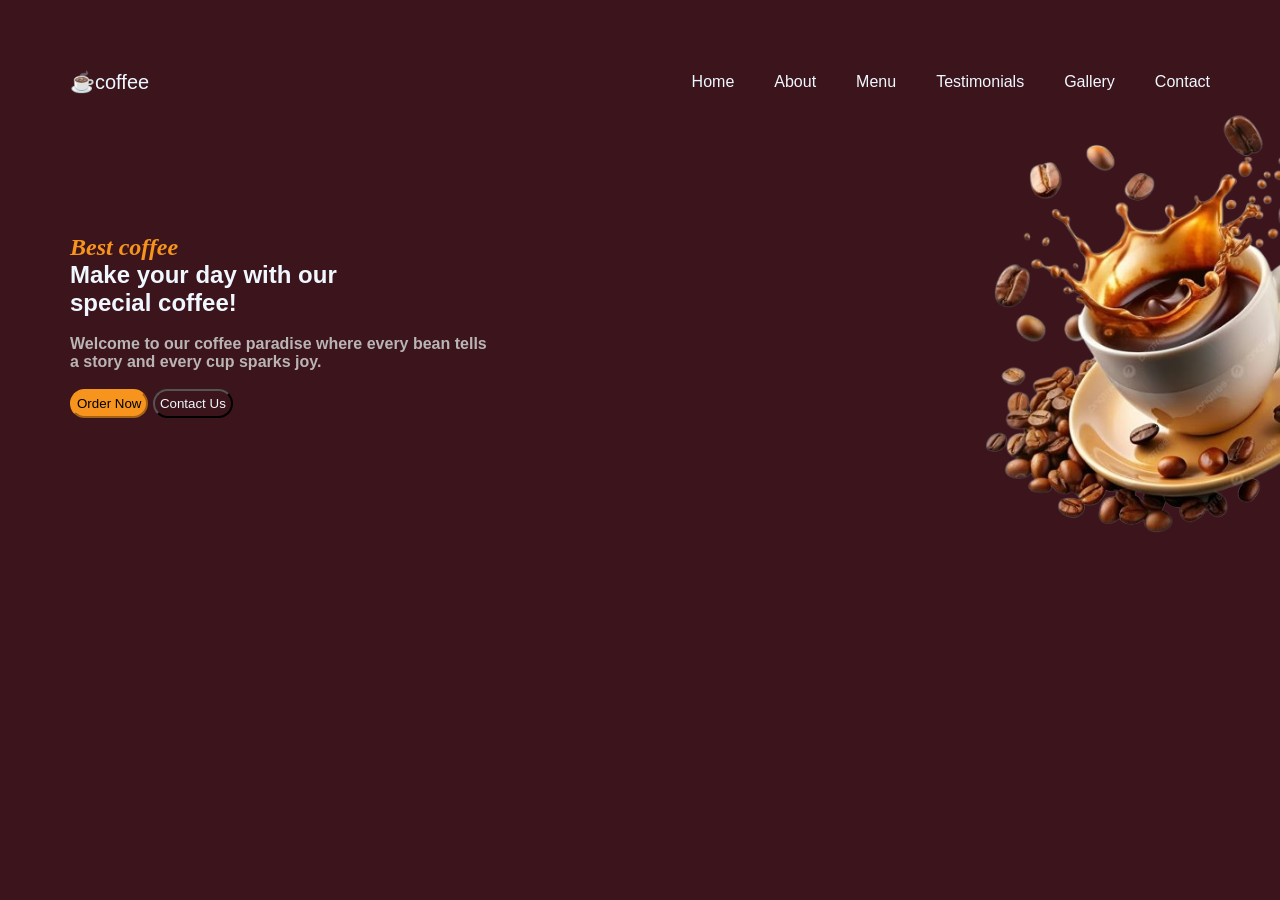
<file: work-2-coffee/index.html>
<!DOCTYPE html>
<html lang="en">
<head>
    <meta charset="UTF-8">
    <meta name="viewport" content="width=device-width, initial-scale=1.0">
    <title>coffe page</title>
    <link rel="stylesheet" href="style.css">
</head>
<body> 
    <nav>
        <a class="nav1" href="">☕coffee </a>
        <ul class="navbox">
            <li><a href="">Home</a></li>
            <li><a href="">About</a></li>
            <li><a href="">Menu</a></li>
            <li><a href="">Testimonials</a></li>
            <li><a href="">Gallery</a></li>
            <li><a href="">Contact</a></li>
        </ul>
    </nav>
    
    <section class="pad">
        <div class="text">
            <h1 class="style">Best coffee</h1>
            <h1 class="white">Make your day with our <span class="span1">special coffee!</span></h1>
            <br>
            <h4>Welcome to our coffee paradise where every bean tells <span class="span2">a story and every cup sparks joy.</span></h4>
            <br>
            <button class="first">Order Now</button>
            <button class="second">Contact Us</button>
            
        </div>
        <div class="image">
        <img src="./WhatsApp_Image_2026-11-10_at_2.47.29_PM-removebg-preview.png" alt="">
        </div>

    </section>
    
</body>
</html>
</file>
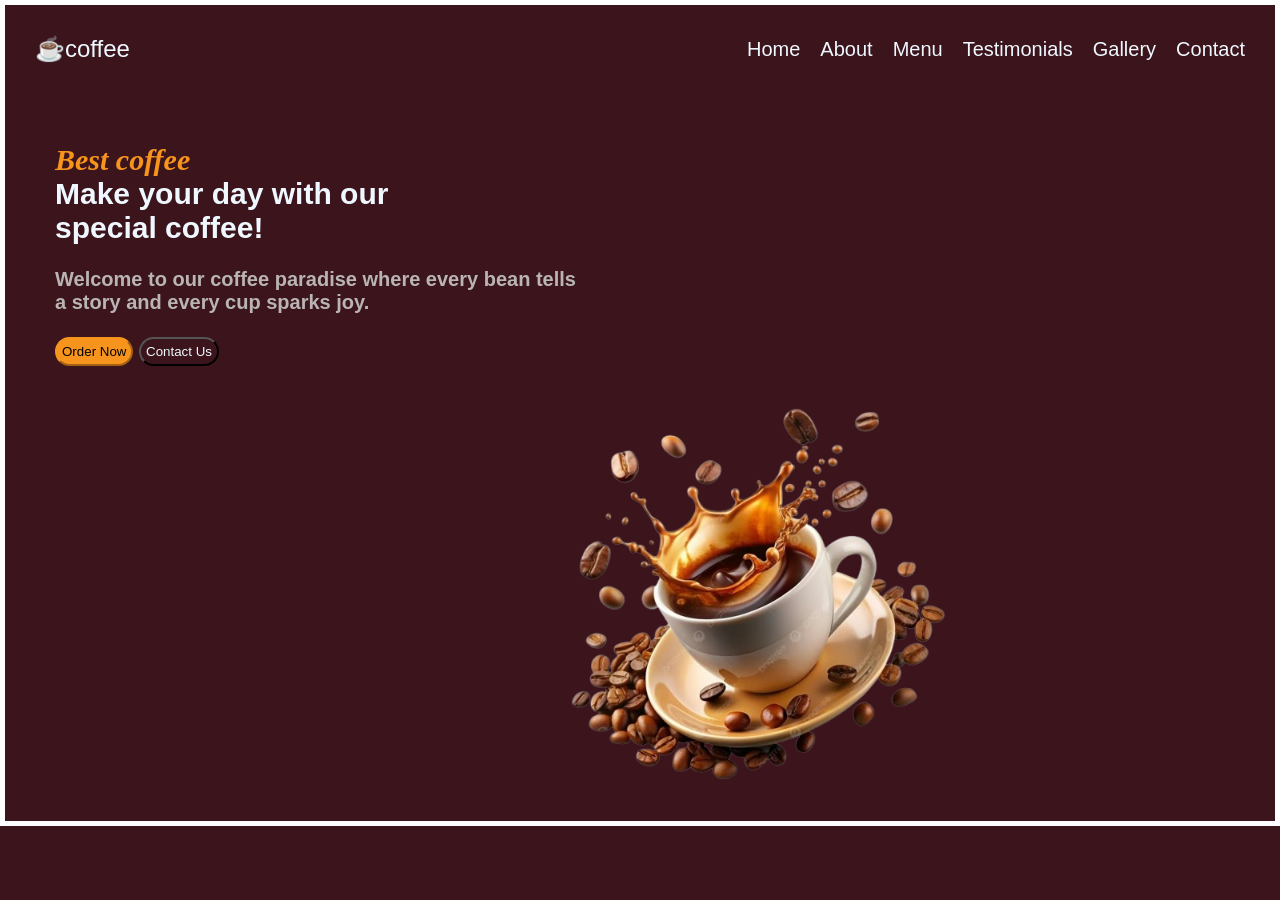
<file: csswork/work-2-coffee/index.html>
<!DOCTYPE html>
<html lang="en">
<head>
    <meta charset="UTF-8">
    <meta name="viewport" content="width=device-width, initial-scale=1.0">
    <title>coffe page</title>
    <link rel="stylesheet" href="style.css">
</head>
<body>
    <nav>
        <a class="nav1" href="">☕coffee </a>
        <ul class="navbox">
            <li><a href="">Home</a></li>
            <li><a href="">About</a></li>
            <li><a href="">Menu</a></li>
            <li><a href="">Testimonials</a></li>
            <li><a href="">Gallery</a></li>
            <li><a href="">Contact</a></li>
        </ul>
    </nav>
    
    <section class="pad">
        <div>
            <h1 class="style">Best coffee</h1>
            <h1 class="white">Make your day with our <span class="span1">special coffee!</span></h1>
            <br>
            <h4>Welcome to our coffee paradise where every bean tells <span class="span2">a story and every cup sparks joy.</span></h4>
            <br>
            <button class="first">Order Now</button>
            <button class="second">Contact Us</button>
            
        </div>
        <img src="./WhatsApp_Image_2026-11-10_at_2.47.29_PM-removebg-preview.png" alt="">

    </section>
    
</body>
</html>
</file>
<file: work-2-coffee/style.css>
* {
    margin: 0%;
    padding: 0%;
    box-sizing: border-box;
}

body {
    background-color: #3b141c;
    font-family: sans-serif;
    
}
a {
    text-decoration: none;
    color: aliceblue;
}
nav {
    display: flex;
    justify-content: space-between;
    align-items: center;
    padding: 70px;


}
.navbox {
    align-items: center;
    display: flex;
    list-style: none;
    gap: 40px;
    
}
.nav1 {
    font-size: 20px;
}
.style {
    color:#f7941d ;
    font-family:cursive;
    font-style: italic;
    
}
.span1 {
    display: block;
}
.span2 {
    display: block;
}
.white {
    color: aliceblue;
    font-family: sans-serif;
}
h4 {
    color: rgb(186, 181, 181);
}
.pad {
    padding:70px ;
    

}
.first {
    color: black;
    background-color: #f7941d;
    padding: 5px;
    border-radius:50px ;
    border-color: #f7941d;
}
.second {
    background-color: #3b141c;
    color: aliceblue;
    border-radius: 50px;
    padding: 5px;

}
.image {
    position: relative;

}

img {
    position: absolute;
    top: -317px;
    left: 897px;
    width: 450px;
}
</file>
<file: csswork/work-2-coffee/style.css>
* {
    margin: 0%;
    padding: 0%;
    box-sizing: border-box;
}

body {
    background-color: #3b141c;
    font-family: sans-serif;
    border: solid white thick;
    font-size: 20px;
}
a {
    text-decoration: none;
    color: aliceblue;
}
nav {
    display: flex;
    justify-content: space-between;
    align-items: center;
    padding: 30px;


}
.navbox {
    align-items: center;
    display: flex;
    list-style: none;
    gap: 20px;
    
}
.nav1 {
    font-size: larger;
}
.style {
    color:#f7941d ;
    font-family:cursive;
    font-style: italic;
    
}
.span1 {
    display: block;
}
.span2 {
    display: block;
}
.white {
    color: aliceblue;
    font-family: sans-serif;
}
h4 {
    color: rgb(186, 181, 181);
}
.pad {
    padding:50px ;
    

}
.first {
    color: black;
    background-color: #f7941d;
    padding: 5px;
    border-radius:50px ;
    border-color: #f7941d;
}
.second {
    background-color: #3b141c;
    color: aliceblue;
    border-radius: 50px;
    padding: 5px;

}
img {
    width: 400px;
    max-width: 100%;
    position: relative;
    top: 30px;
    left: 500px;
}
</file>
